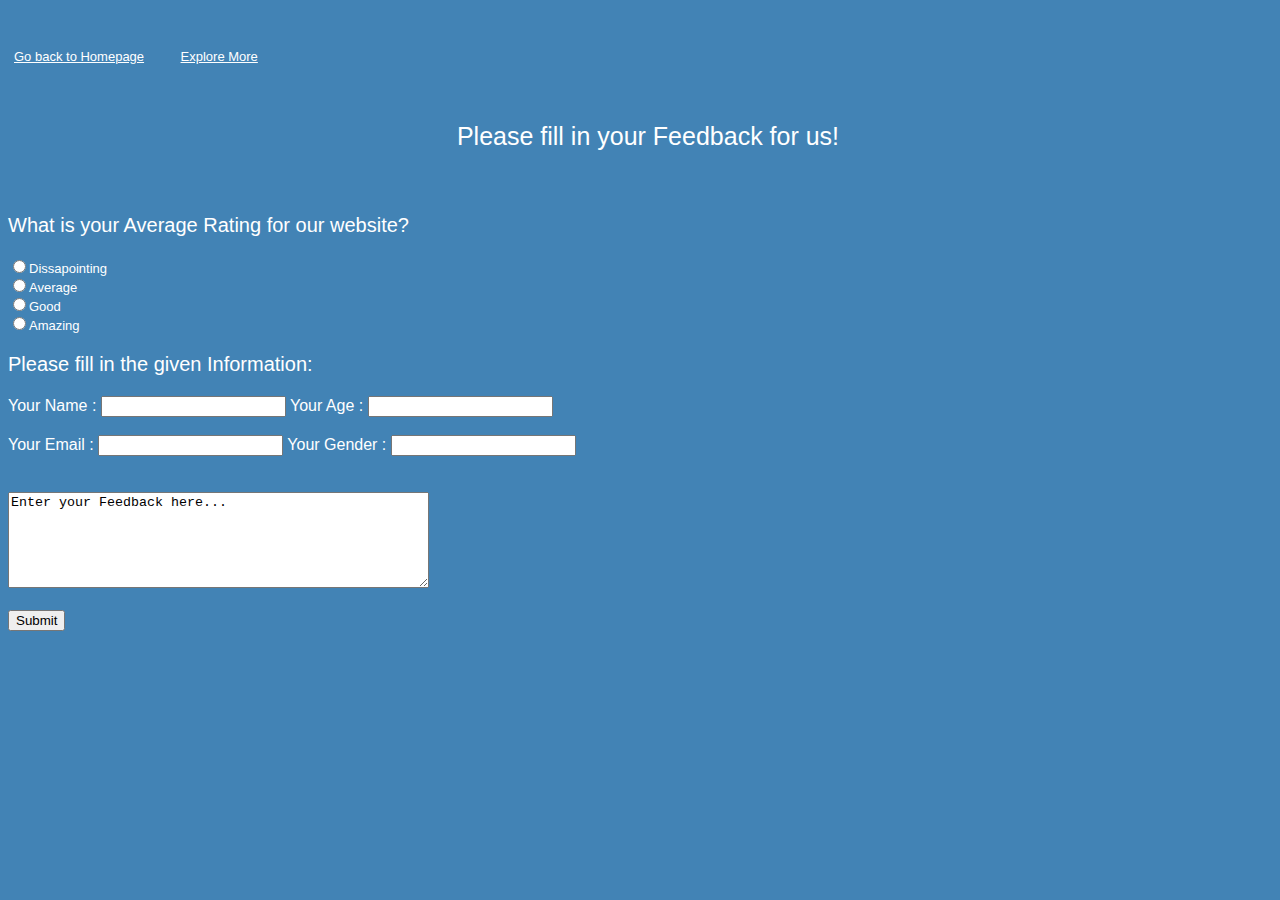
<file: Feedback.html>
<!DOCTYPE html>

<html>
    <head>
        <meta charset="utf-8">
        <meta http-equiv="X-UA-Compatible" content="IE=edge">
        <title>Feedback Form | SpaceWebb</title>
        <meta name="description" content="">
        <meta name="viewport" content="width=device-width, initial-scale=1">
        <link rel="stylesheet" href="Feedback.css">
    </head>
    <body>
        <nav class="active">
            <ul>
                <li><a href="index.html">Go back to Homepage</a></li>
                <li><a href="index.html">Explore More</a></li>
            </ul>
        </nav>
        <p align="center" class="head">Please fill in your Feedback for us!</p>
        <br/>
        <p align="left" class="f1">What is your Average Rating for our website?</p>
        <form class="f1c">
            <input type="radio" name="experience" value="Dissapointing" required>Dissapointing
            <br/>
            <input type="radio" name="experience" value="Average" required>Average
            <br/>
            <input type="radio" name="experience" value="Good" required>Good
            <br/>
            <input type="radio" name="experience" value="Amazing" required>Amazing     
        </form>
        <p align="left" class="f1">Please fill in the given Information:</p>
        <form class="fc1"  action="/action_page.php" id="usrform">
           Your Name : <input type="text" name="username" required>   Your Age : <input type="text" name="age" required>
           <br/>
           <br/>
           Your Email : <input type="text" name="username" required>   Your Gender : <input type="text" name="gender" required>
        </form>
        <br/>
        <br/>
        <textarea rows="6" cols="50" name="feedback/message">Enter your Feedback here...</textarea>
        <br/>
        <br/>
        <input type="submit">
        <br/>
        <br/>
        <script src="" async defer></script>
    </body>
</html>
</file>
<file: Feedback.css>
.head{
    color: rgb(255, 255, 255);
    font-size: 25px;
    font-family: Arial, Helvetica, sans-serif;
}

body{
    font-family: Arial, Helvetica, sans-serif;
    background: #4283b5;
    height: 80px;
    width: 100%;
    color: white;
}

.f1{
    color: rgb(255, 255, 255);
    font-size: 20px;
}

.f1c{
    color: rgb(255, 255, 255);
    font-size: 13px;
}

nav ul{
    float: lef;
    margin-left: -50px;
}

nav ul li{
    display: inline-block;
    line-height: 80px;
    margin: 0 3px;
}

nav ul li a{
    color: rgb(255, 255, 255);
    font-size: 13px;
    text-transform: inherit;
    padding: 7px 13px;
    border-radius: 3px;
}

a.active,a:hover{
    background: #1b8be1;
    transition: .5s;
}
</file>
